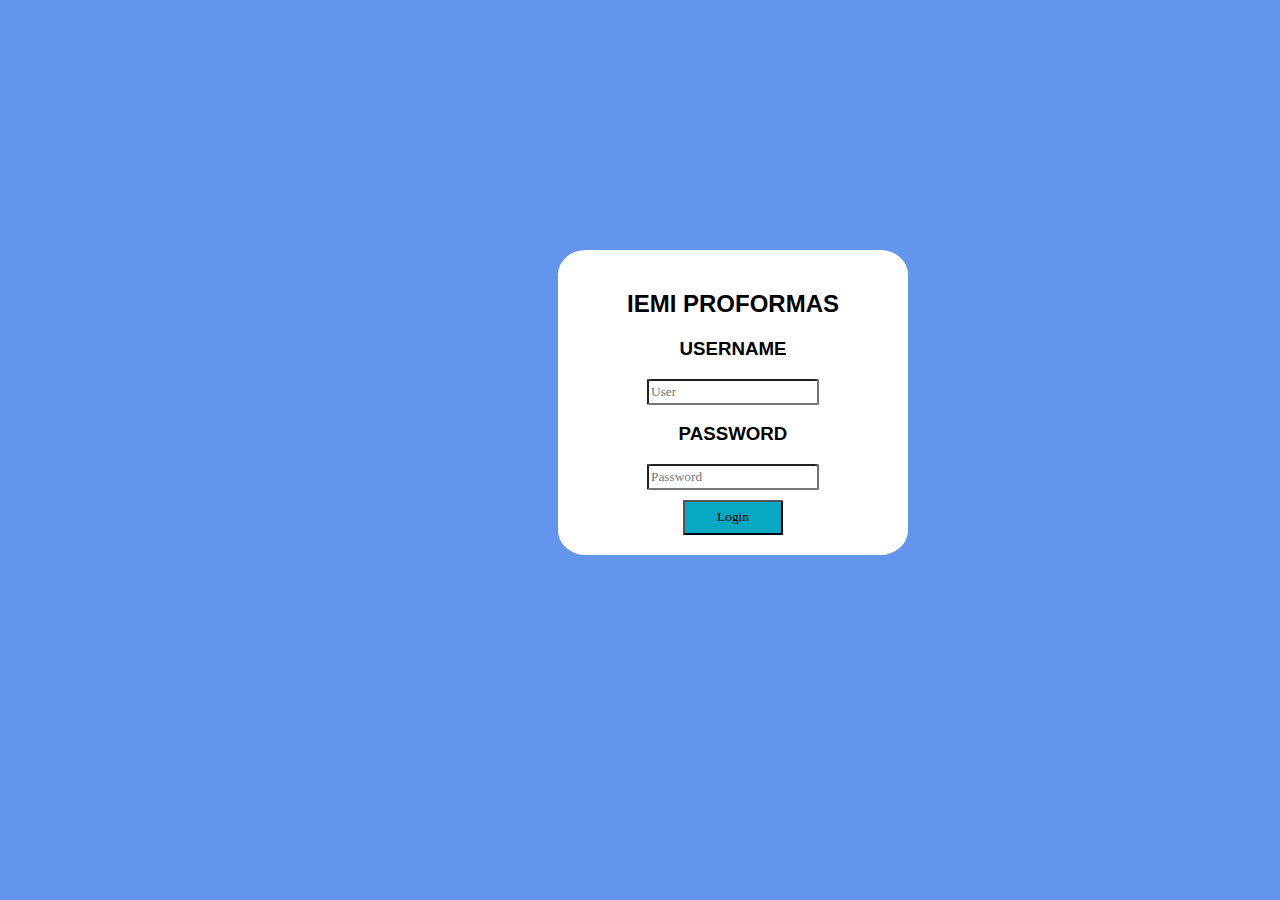
<file: index.html>
<!DOCTYPE html>
<html lang="en">
<head>
    <meta charset="UTF-8">
    <meta name="viewport" content="width=device-width, initial-scale=1.0">
    <link rel="stylesheet" href="login.css">
    <link rel="preconnect" href="https://fonts.googleapis.com">
    <link rel="preconnect" href="https://fonts.gstatic.com" crossorigin>
    <link rel="icon" href="logo.jpg" type="image/jpg">
    <title>Login</title>
</head>
<body>
    <div class="login">
    <div id="username">
        <h2>IEMI PROFORMAS</h2>
        <h3>USERNAME</h3>
        <input type="email" id="email" placeholder="User"></br>
        <h3>PASSWORD</h3>
        <input type="password" id="password" placeholder="Password"></br>
        <button style="margin-top: 10px;" id="sign-in-button">Login</button>
    </div>

    </div>
</body>
</html>
</file>
<file: login.css>
body {
    background-color: #6495ED;
    font-family: 'Parkinsans', sans-serif;
    overflow: hidden;
}
.login {
    margin: 250px 550px 180px;
    background-color: white;
    height: 305px;
    width: 350px;
    border-radius: 8%;
    text-align: center;
}

input {
    padding-top: 3px;
    padding-bottom: 3px;
    border-radius: 3%;
    font-family: 'Parkinsans';
}

button{
    font-family: 'Parkinsans';
    background-color: #06a8c4;
    height: 35px;
    width: 100px;
    padding-top: 2px;
    padding-bottom: 2px;
    border-radius: 2%;
    text-align: justify center;
}


#username {
    padding-top: 20px;
    text-align: center;
    align-items: center;
    justify-content: center;
}
</file>
